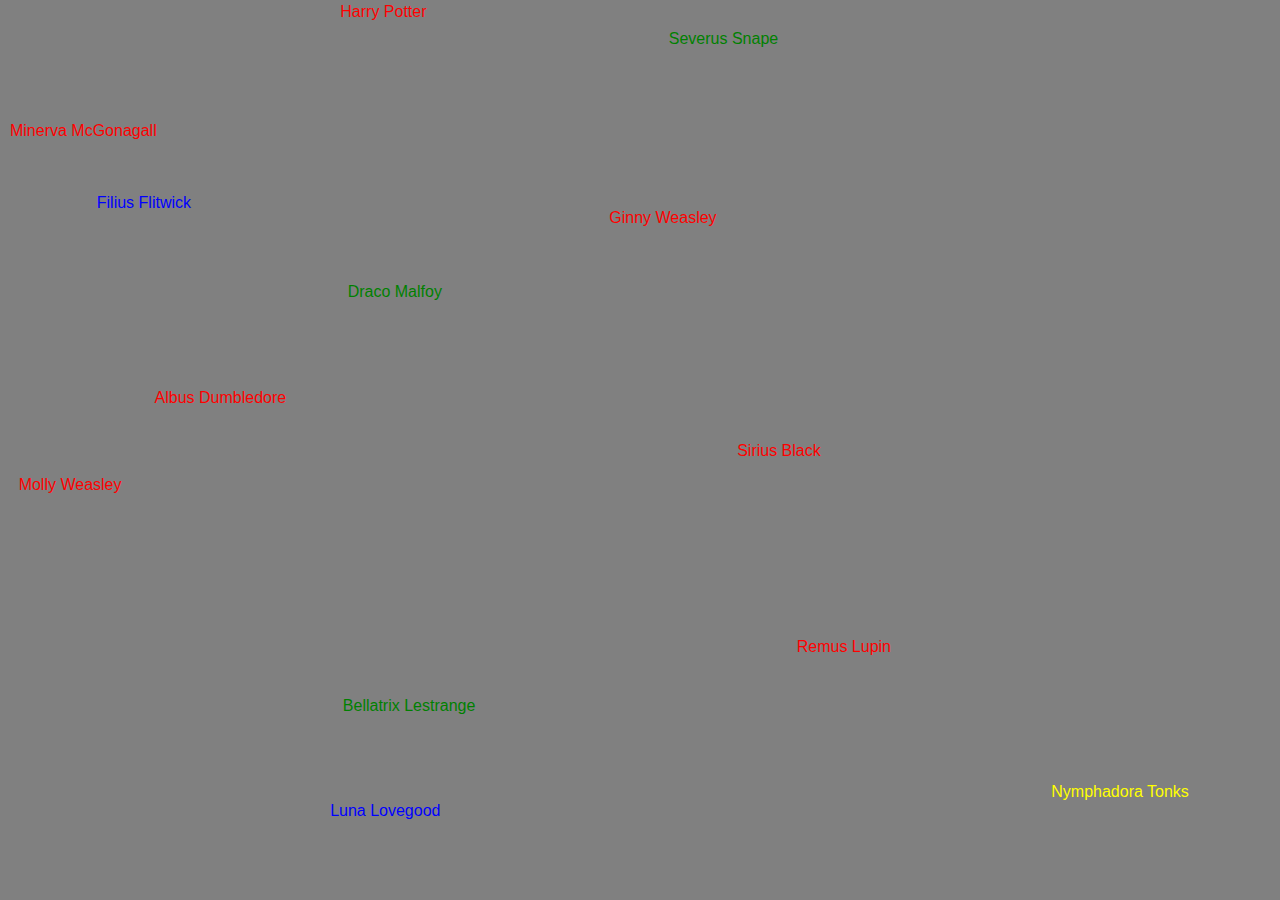
<file: index.html>
<!DOCTYPE html>
<html lang="en">
<head>
    <meta charset="UTF-8">
    <meta name="viewport" content="width=device-width, initial-scale=1.0">
    <title>#DA</title>
    <script src="script.js" defer></script>
    <link rel="stylesheet" href="styles.css">
    <style>
        body{
            background-color: #808080;
            margin: 0;
        }
        .owner-popup {
            display: none;
            position: absolute;
            background-color: #f9f9f9;
            border: 1px solid #ccc;
            padding: 5px;
            border-radius: 5px;
        }
    </style>
</head>
<body>
<div id="ownerPopup" class="owner-popup"></div>
</body>
</html>
</file>
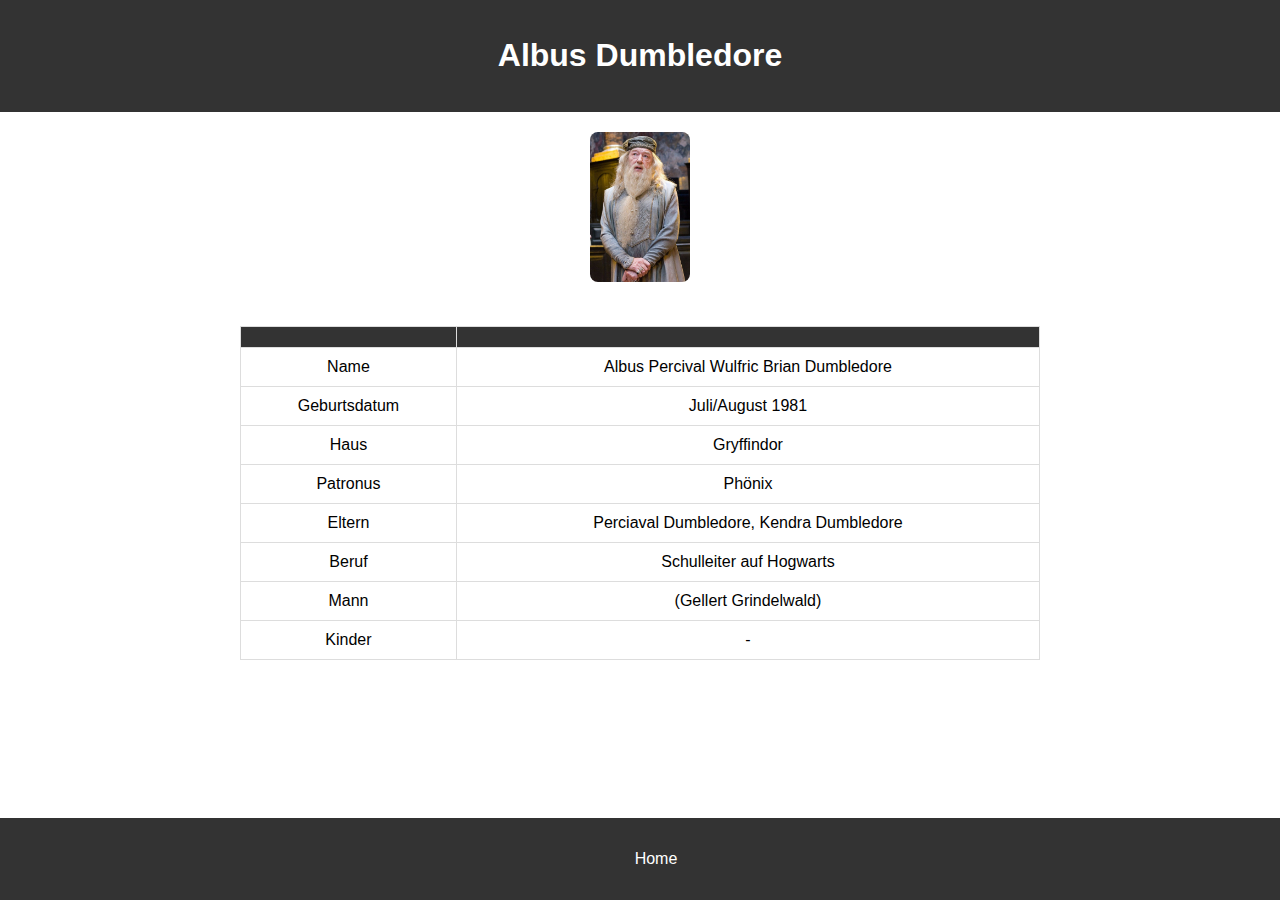
<file: characters/albus-dumbledore.html>
<!DOCTYPE html>
<html lang="en">
<head>
    <meta charset="UTF-8">
    <meta name="viewport" content="width=device-width, initial-scale=1.0">
    <link rel="stylesheet" href="style_char.css">
    <title>Albus Dumbledore</title>
</head>
<body>

<header>
    <h1>Albus Dumbledore</h1>
</header>

<section id="main-content">
    <img src="../pics/albus-dumbledore.jpg" alt="Albus Dumbledore" width="100px" height="150px">

    <table>
        <tr>
            <th></th>
            <th></th>
        </tr>
        <tr>
            <td>Name</td>
            <td>Albus Percival Wulfric Brian Dumbledore</td>
        </tr>
        <tr>
            <td>Geburtsdatum</td>
            <td>Juli/August 1981</td>
        </tr>
        <tr>
            <td>Haus</td>
            <td>Gryffindor</td>
        </tr>
        <tr>
            <td>Patronus</td>
            <td>Phönix</td>
        </tr>
        <tr>
            <td>Eltern</td>
            <td>Perciaval Dumbledore, Kendra Dumbledore</td>
        </tr>
        <tr>
            <td>Beruf</td>
            <td>Schulleiter auf Hogwarts</td>
        </tr>
        <tr>
            <td>Mann</td>
            <td>(Gellert Grindelwald)</td>
        </tr>
        <tr>
            <td>Kinder</td>
            <td>-</td>
        </tr>
    </table>
</section>
<footer>
    <p><a href="../index.html">Home</a></p>
</footer>
</body>
</html>
</file>
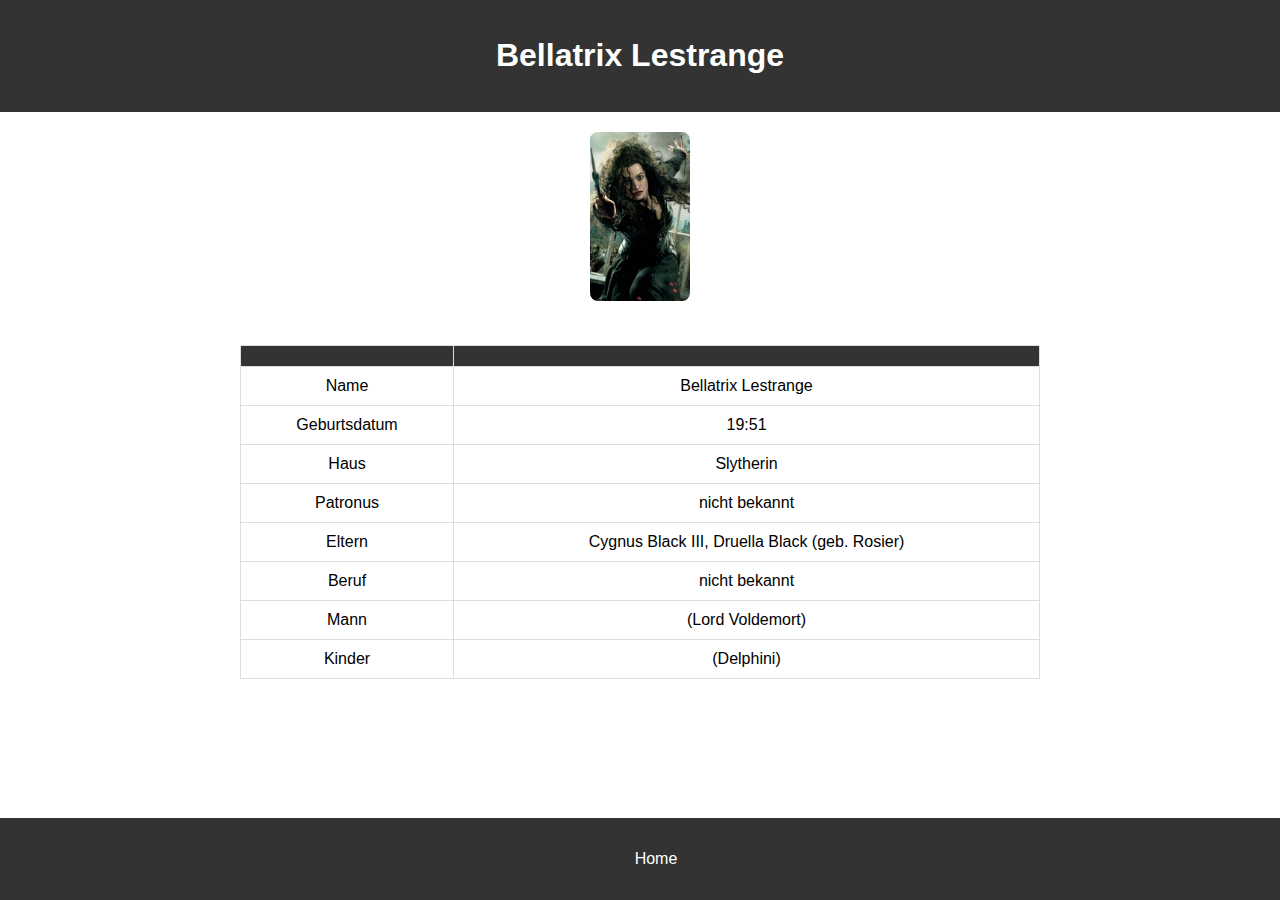
<file: characters/bellatrix-lestrange.html>
<!DOCTYPE html>
<html lang="en">
<head>
    <meta charset="UTF-8">
    <meta name="viewport" content="width=device-width, initial-scale=1.0">
    <link rel="stylesheet" href="style_char.css">
    <title>Bellatrix Lestrange</title>
</head>
<body>

<header>
    <h1>Bellatrix Lestrange</h1>
</header>

<section id="main-content">
    <img src="../pics/bellatrix-lestrange.jpg" alt="Bellatrix Lestrange" width="100px" height="150px">

    <table>
        <tr>
            <th></th>
            <th></th>
        </tr>
        <tr>
            <td>Name</td>
            <td>Bellatrix Lestrange</td>
        </tr>
        <tr>
            <td>Geburtsdatum</td>
            <td>19:51</td>
        </tr>
        <tr>
            <td>Haus</td>
            <td>Slytherin</td>
        </tr>
        <tr>
            <td>Patronus</td>
            <td>nicht bekannt</td>
        </tr>
        <tr>
            <td>Eltern</td>
            <td>Cygnus Black III, Druella Black (geb. Rosier)</td>
        </tr>
        <tr>
            <td>Beruf</td>
            <td>nicht bekannt</td>
        </tr>
        <tr>
            <td>Mann</td>
            <td>(Lord Voldemort)</td>
        </tr>
        <tr>
            <td>Kinder</td>
            <td>(Delphini)</td>
        </tr>
    </table>
</section>
<footer>
    <p><a href="../index.html">Home</a></p>
</footer>
</body>
</html>
</file>
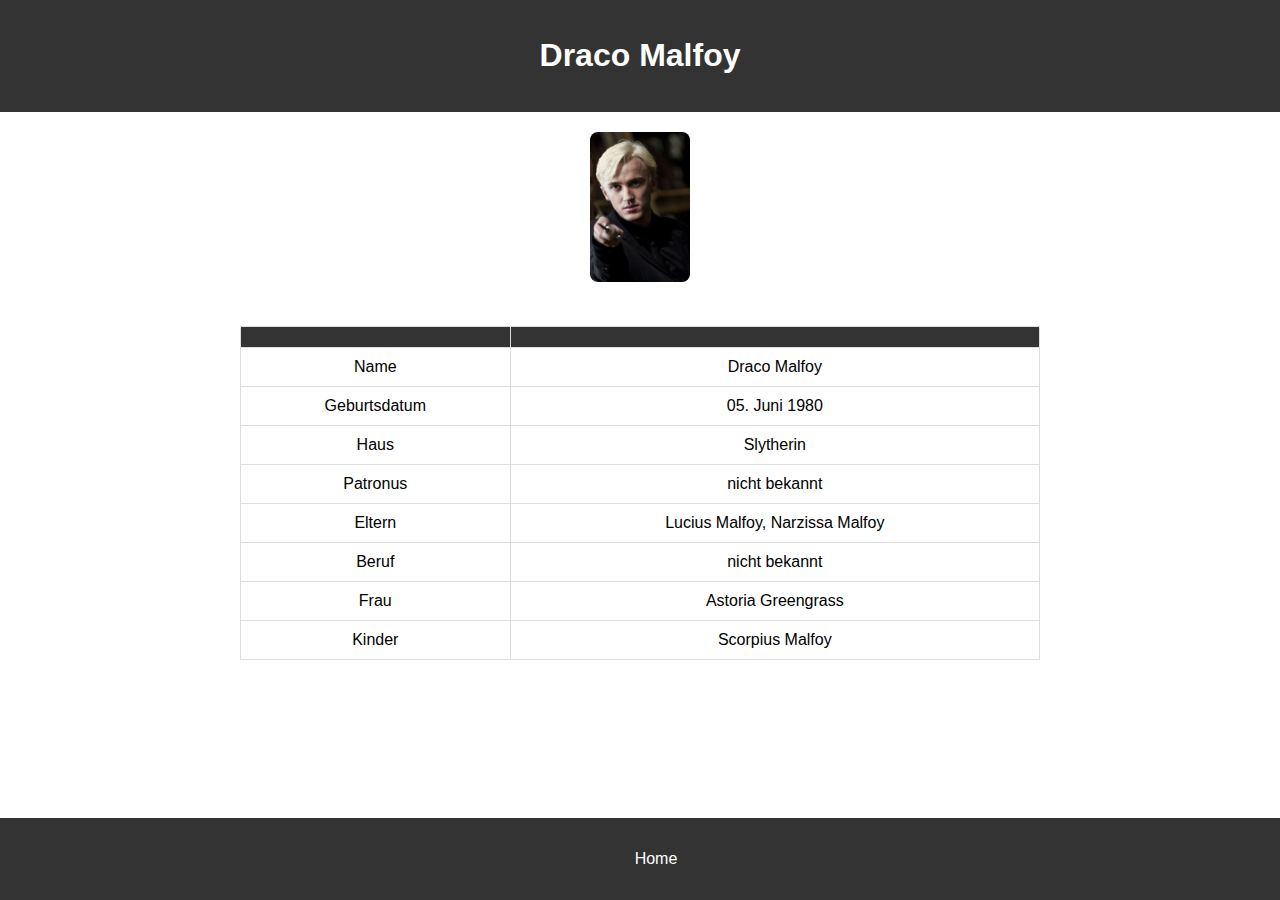
<file: characters/draco-malfoy.html>
<!DOCTYPE html>
<html lang="en">
<head>
    <meta charset="UTF-8">
    <meta name="viewport" content="width=device-width, initial-scale=1.0">
    <link rel="stylesheet" href="style_char.css">
    <title>Draco Malfoy</title>
</head>
<body>

<header>
    <h1>Draco Malfoy</h1>
</header>

<section id="main-content">
    <img src="../pics/draco-malfoy.jpg" alt="Draco Malfoy" width="100px" height="150px">

    <table>
        <tr>
            <th></th>
            <th></th>
        </tr>
        <tr>
            <td>Name</td>
            <td>Draco Malfoy</td>
        </tr>
        <tr>
            <td>Geburtsdatum</td>
            <td>05. Juni 1980</td>
        </tr>
        <tr>
            <td>Haus</td>
            <td>Slytherin</td>
        </tr>
        <tr>
            <td>Patronus</td>
            <td>nicht bekannt</td>
        </tr>
        <tr>
            <td>Eltern</td>
            <td>Lucius Malfoy, Narzissa Malfoy</td>
        </tr>
        <tr>
            <td>Beruf</td>
            <td>nicht bekannt</td>
        </tr>
        <tr>
            <td>Frau</td>
            <td>Astoria Greengrass</td>
        </tr>
        <tr>
            <td>Kinder</td>
            <td>Scorpius Malfoy</td>
        </tr>
    </table>
</section>
<footer>
    <p><a href="../index.html">Home</a></p>
</footer>
</body>
</html>
</file>
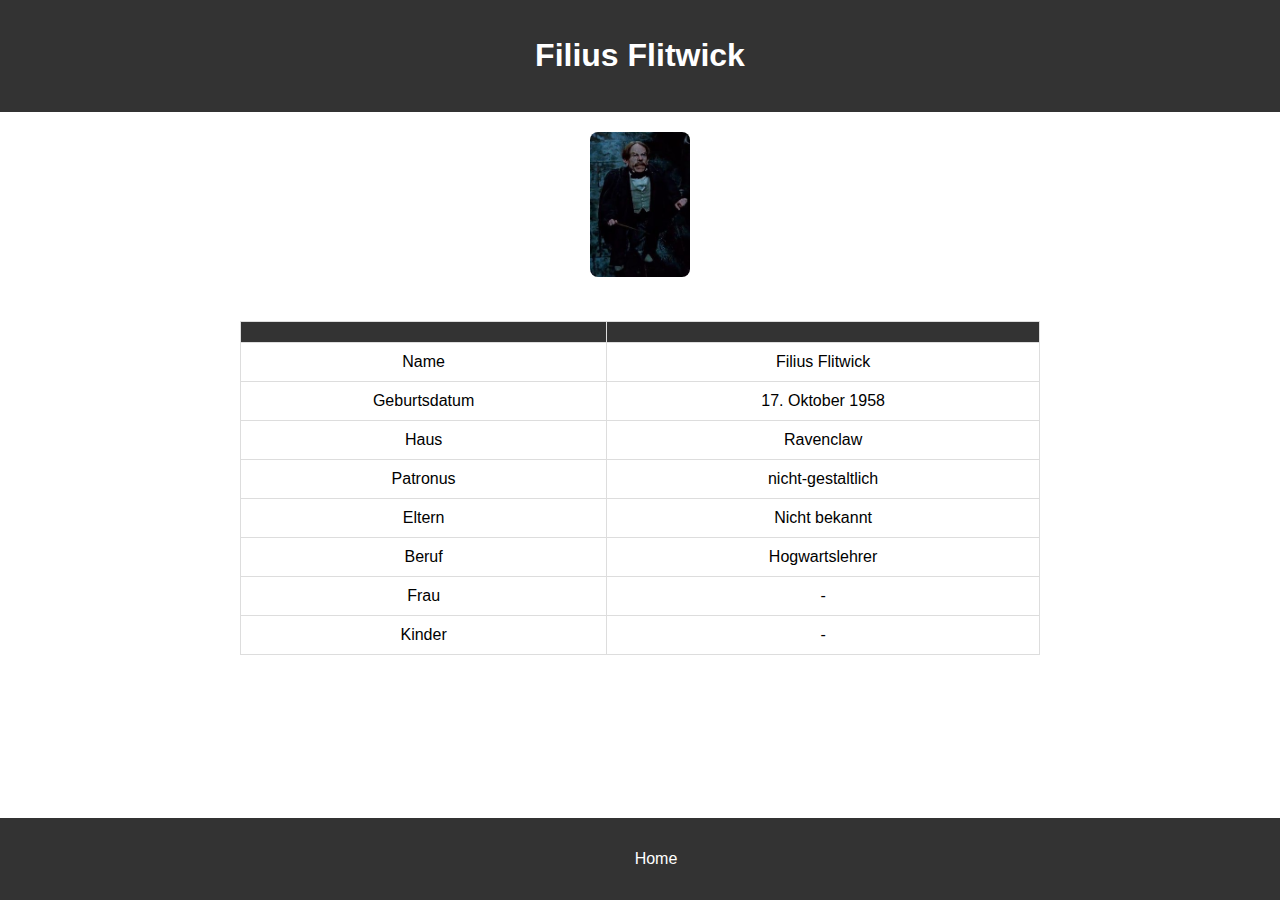
<file: characters/filius-flitwick.html>
<!DOCTYPE html>
<html lang="en">
<head>
    <meta charset="UTF-8">
    <meta name="viewport" content="width=device-width, initial-scale=1.0">
    <link rel="stylesheet" href="style_char.css">
    <title>Filius Flitwick</title>
</head>
<body>

<header>
    <h1>Filius Flitwick</h1>
</header>

<section id="main-content">
    <img src="../pics/filius-flitwick.jpg" alt="Filius Flitwick" width="100px" height="150px">

    <table>
        <tr>
            <th></th>
            <th></th>
        </tr>
        <tr>
            <td>Name</td>
            <td>Filius Flitwick</td>
        </tr>
        <tr>
            <td>Geburtsdatum</td>
            <td>17. Oktober 1958</td>
        </tr>
        <tr>
            <td>Haus</td>
            <td>Ravenclaw</td>
        </tr>
        <tr>
            <td>Patronus</td>
            <td>nicht-gestaltlich</td>
        </tr>
        <tr>
            <td>Eltern</td>
            <td>Nicht bekannt</td>
        </tr>
        <tr>
            <td>Beruf</td>
            <td>Hogwartslehrer</td>
        </tr>
        <tr>
            <td>Frau</td>
            <td>-</td>
        </tr>
        <tr>
            <td>Kinder</td>
            <td>-</td>
        </tr>
    </table>
</section>
<footer>
    <p><a href="../index.html">Home</a></p>
</footer>
</body>
</html>
</file>
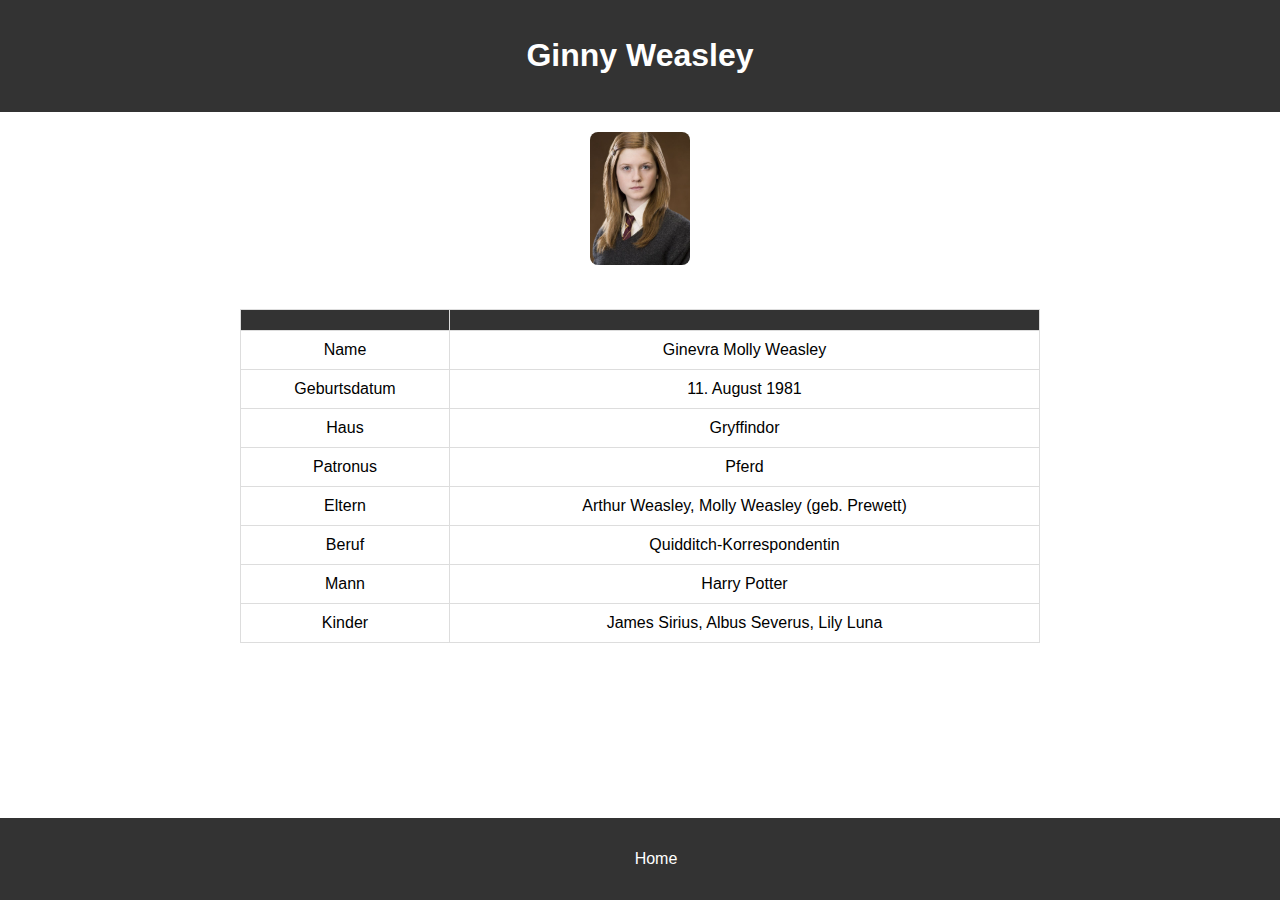
<file: characters/ginny-weasley.html>
<!DOCTYPE html>
<html lang="en">
<head>
    <meta charset="UTF-8">
    <meta name="viewport" content="width=device-width, initial-scale=1.0">
    <link rel="stylesheet" href="style_char.css">
    <title>Harry Potter</title>
</head>
<body>

<header>
    <h1>Ginny Weasley</h1>
</header>

<section id="main-content">
    <img src="../pics/ginny-weasley.jpg" alt="Ginny Weasley" width="100px" height="150px">

    <table>
        <tr>
            <th></th>
            <th></th>
        </tr>
        <tr>
            <td>Name</td>
            <td>Ginevra Molly Weasley</td>
        </tr>
        <tr>
            <td>Geburtsdatum</td>
            <td>11. August 1981</td>
        </tr>
        <tr>
            <td>Haus</td>
            <td>Gryffindor</td>
        </tr>
        <tr>
            <td>Patronus</td>
            <td>Pferd</td>
        </tr>
        <tr>
            <td>Eltern</td>
            <td>Arthur Weasley, Molly Weasley (geb. Prewett)</td>
        </tr>
        <tr>
            <td>Beruf</td>
            <td>Quidditch-Korrespondentin</td>
        </tr>
        <tr>
            <td>Mann</td>
            <td>Harry Potter</td>
        </tr>
        <tr>
            <td>Kinder</td>
            <td>James Sirius, Albus Severus, Lily Luna</td>
        </tr>
    </table>
</section>
<footer>
    <p><a href="../index.html">Home</a></p>
</footer>
</body>
</html>
</file>
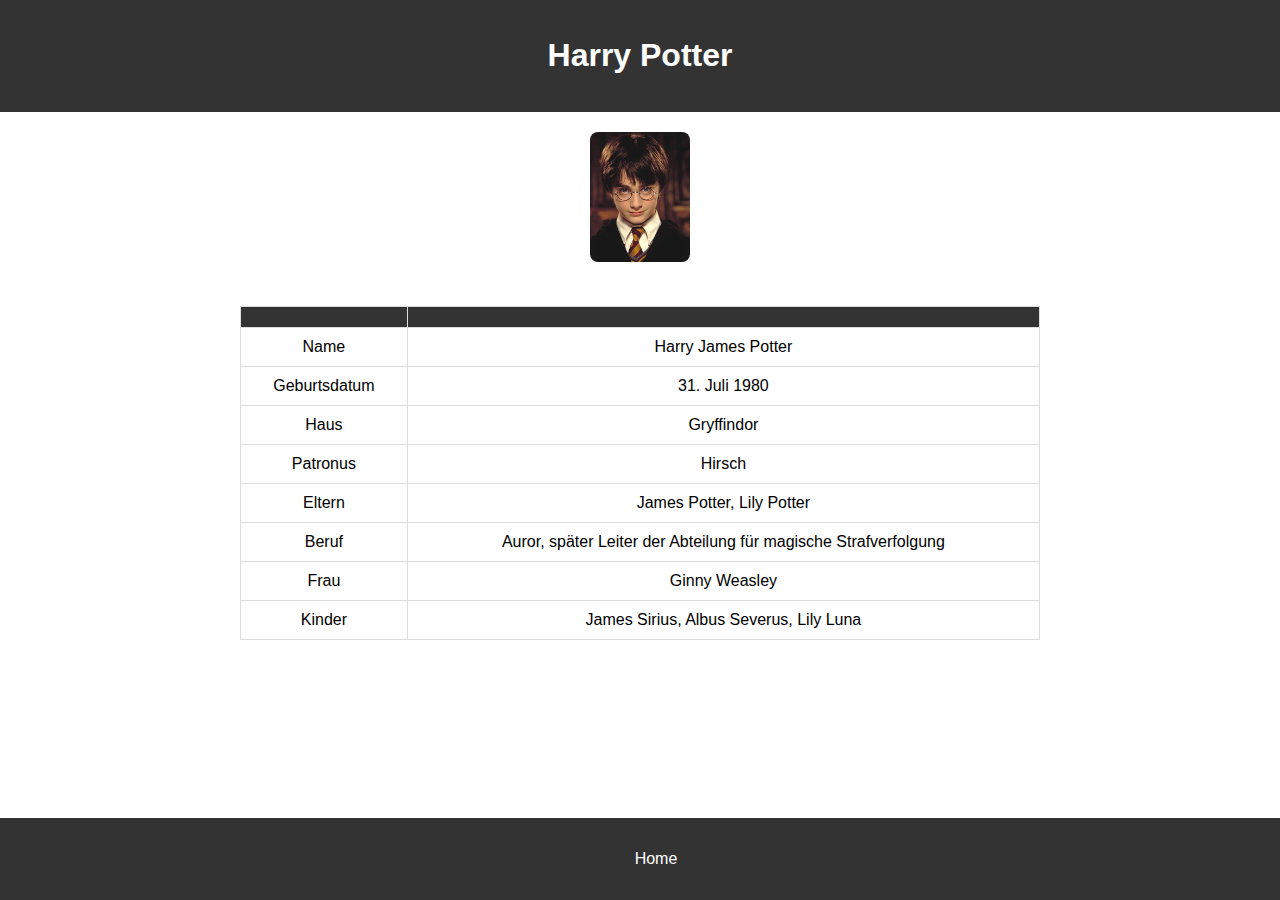
<file: characters/harry-potter.html>
<!DOCTYPE html>
<html lang="en">
<head>
    <meta charset="UTF-8">
    <meta name="viewport" content="width=device-width, initial-scale=1.0">
    <link rel="stylesheet" href="style_char.css">
    <title>Harry Potter</title>
</head>
<body>

<header>
    <h1>Harry Potter</h1>
</header>

<section id="main-content">
    <img src="../pics/harry-potter.jpg" alt="Harry Potter" width="100px" height="150px">

    <table>
        <tr>
            <th></th>
            <th></th>
        </tr>
        <tr>
            <td>Name</td>
            <td>Harry James Potter</td>
        </tr>
        <tr>
            <td>Geburtsdatum</td>
            <td>31. Juli 1980</td>
        </tr>
        <tr>
            <td>Haus</td>
            <td>Gryffindor</td>
        </tr>
        <tr>
            <td>Patronus</td>
            <td>Hirsch</td>
        </tr>
        <tr>
            <td>Eltern</td>
            <td>James Potter, Lily Potter</td>
        </tr>
        <tr>
            <td>Beruf</td>
            <td>Auror, später Leiter der Abteilung für magische Strafverfolgung</td>
        </tr>
        <tr>
            <td>Frau</td>
            <td>Ginny Weasley</td>
        </tr>
        <tr>
            <td>Kinder</td>
            <td>James Sirius, Albus Severus, Lily Luna</td>
        </tr>
    </table>
</section>
<footer>
    <p><a href="../index.html">Home</a></p>
</footer>
</body>
</html>
</file>
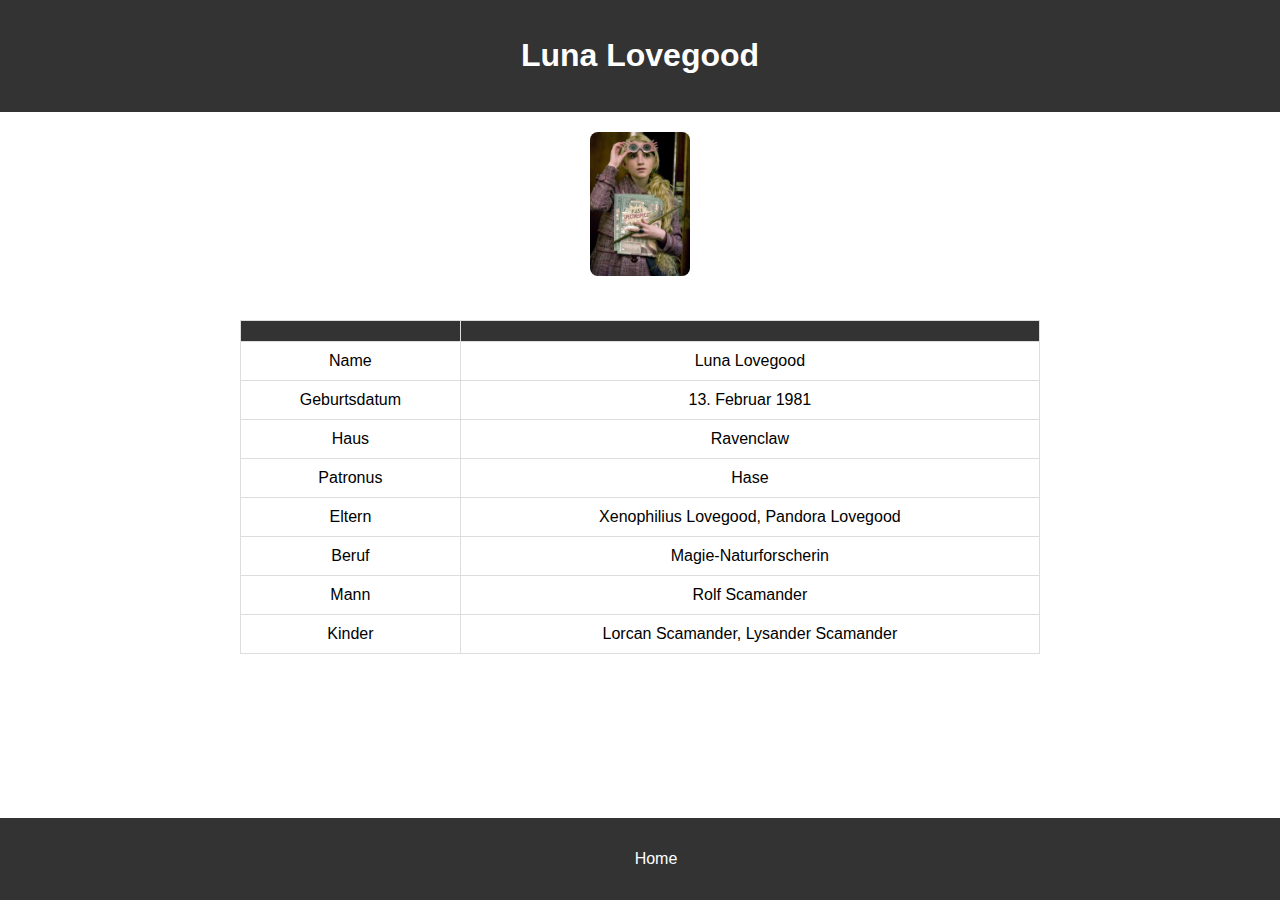
<file: characters/luna-lovegood.html>
<!DOCTYPE html>
<html lang="en">
<head>
    <meta charset="UTF-8">
    <meta name="viewport" content="width=device-width, initial-scale=1.0">
    <link rel="stylesheet" href="style_char.css">
    <title>Luna Lovegood</title>
</head>
<body>

<header>
    <h1>Luna Lovegood</h1>
</header>

<section id="main-content">
    <img src="../pics/luna-lovegood.jpg" alt="Luna Lovegood" width="100px" height="150px">

    <table>
        <tr>
            <th></th>
            <th></th>
        </tr>
        <tr>
            <td>Name</td>
            <td>Luna Lovegood</td>
        </tr>
        <tr>
            <td>Geburtsdatum</td>
            <td>13. Februar 1981</td>
        </tr>
        <tr>
            <td>Haus</td>
            <td>Ravenclaw</td>
        </tr>
        <tr>
            <td>Patronus</td>
            <td>Hase</td>
        </tr>
        <tr>
            <td>Eltern</td>
            <td>Xenophilius Lovegood, Pandora Lovegood</td>
        </tr>
        <tr>
            <td>Beruf</td>
            <td>Magie-Naturforscherin</td>
        </tr>
        <tr>
            <td>Mann</td>
            <td>Rolf Scamander</td>
        </tr>
        <tr>
            <td>Kinder</td>
            <td>Lorcan Scamander, Lysander Scamander</td>
        </tr>
    </table>
</section>
<footer>
    <p><a href="../index.html">Home</a></p>
</footer>
</body>
</html>
</file>
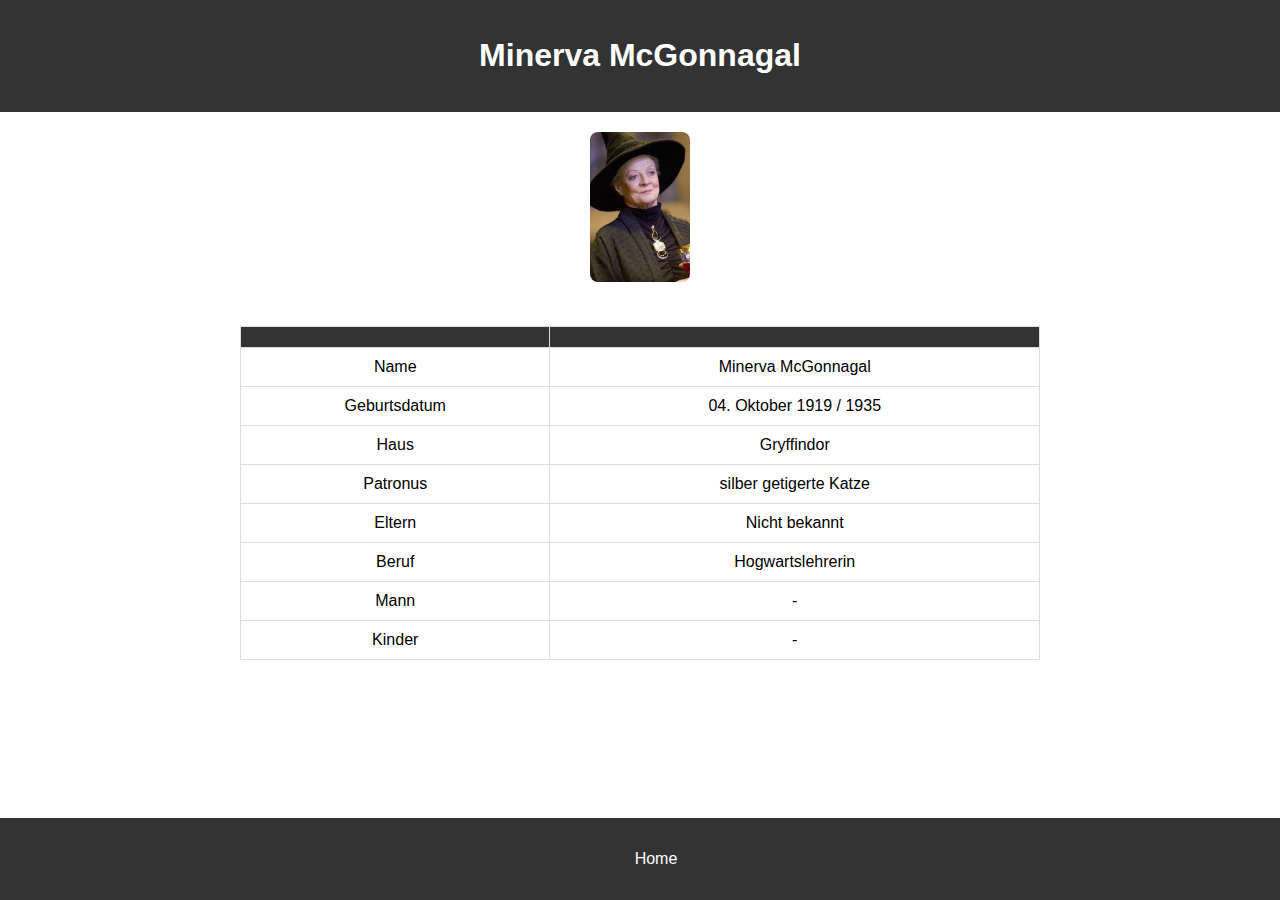
<file: characters/minerva-mcgonagall.html>
<!DOCTYPE html>
<html lang="en">
<head>
    <meta charset="UTF-8">
    <meta name="viewport" content="width=device-width, initial-scale=1.0">
    <link rel="stylesheet" href="style_char.css">
    <title>Minerva McGonnagal</title>
</head>
<body>

<header>
    <h1>Minerva McGonnagal</h1>
</header>

<section id="main-content">
    <img src="../pics/minerva-mcgonagall.jpg" alt="Minerva McGonnagal" width="100px" height="150px">

    <table>
        <tr>
            <th></th>
            <th></th>
        </tr>
        <tr>
            <td>Name</td>
            <td>Minerva McGonnagal</td>
        </tr>
        <tr>
            <td>Geburtsdatum</td>
            <td>04. Oktober 1919 / 1935</td>
        </tr>
        <tr>
            <td>Haus</td>
            <td>Gryffindor</td>
        </tr>
        <tr>
            <td>Patronus</td>
            <td>silber getigerte Katze</td>
        </tr>
        <tr>
            <td>Eltern</td>
            <td>Nicht bekannt</td>
        </tr>
        <tr>
            <td>Beruf</td>
            <td>Hogwartslehrerin</td>
        </tr>
        <tr>
            <td>Mann</td>
            <td>-</td>
        </tr>
        <tr>
            <td>Kinder</td>
            <td>-</td>
        </tr>
    </table>
</section>
<footer>
    <p><a href="../index.html">Home</a></p>
</footer>
</body>
</html>
</file>
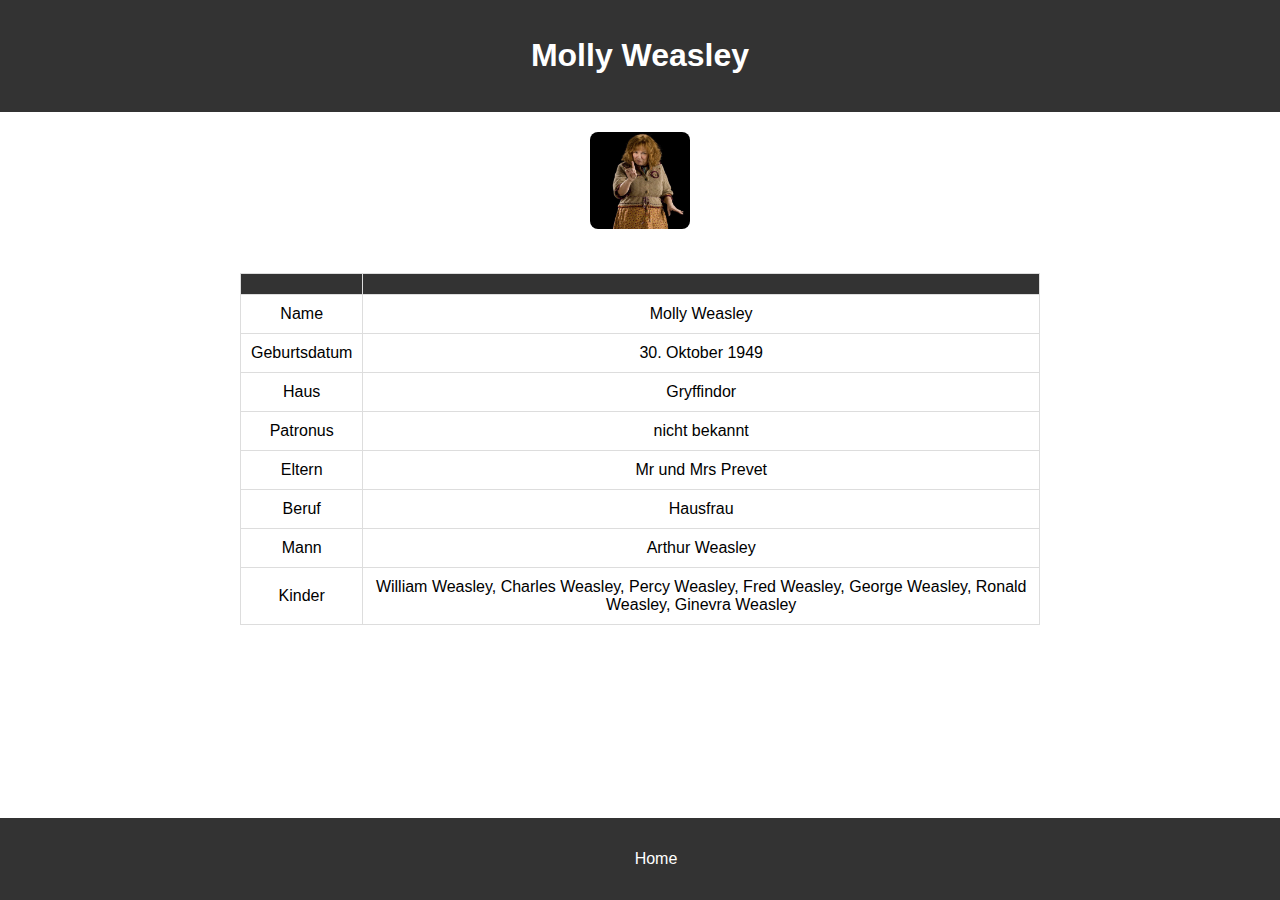
<file: characters/molly-weasley.html>
<!DOCTYPE html>
<html lang="en">
<head>
    <meta charset="UTF-8">
    <meta name="viewport" content="width=device-width, initial-scale=1.0">
    <link rel="stylesheet" href="style_char.css">
    <title>Molly Weasley</title>
</head>
<body>

<header>
    <h1>Molly Weasley</h1>
</header>

<section id="main-content">
    <img src="../pics/molly-weasley.jpg" alt="Molly Weasley" width="100px" height="150px">

    <table>
        <tr>
            <th></th>
            <th></th>
        </tr>
        <tr>
            <td>Name</td>
            <td>Molly Weasley</td>
        </tr>
        <tr>
            <td>Geburtsdatum</td>
            <td>30. Oktober 1949</td>
        </tr>
        <tr>
            <td>Haus</td>
            <td>Gryffindor</td>
        </tr>
        <tr>
            <td>Patronus</td>
            <td>nicht bekannt</td>
        </tr>
        <tr>
            <td>Eltern</td>
            <td>Mr und Mrs Prevet</td>
        </tr>
        <tr>
            <td>Beruf</td>
            <td>Hausfrau</td>
        </tr>
        <tr>
            <td>Mann</td>
            <td>Arthur Weasley</td>
        </tr>
        <tr>
            <td>Kinder</td>
            <td>William Weasley, Charles Weasley, Percy Weasley, Fred Weasley, George Weasley, Ronald Weasley, Ginevra
                Weasley
            </td>
        </tr>
    </table>
</section>
<footer>
    <p><a href="../index.html">Home</a></p>
</footer>
</body>
</html>
</file>
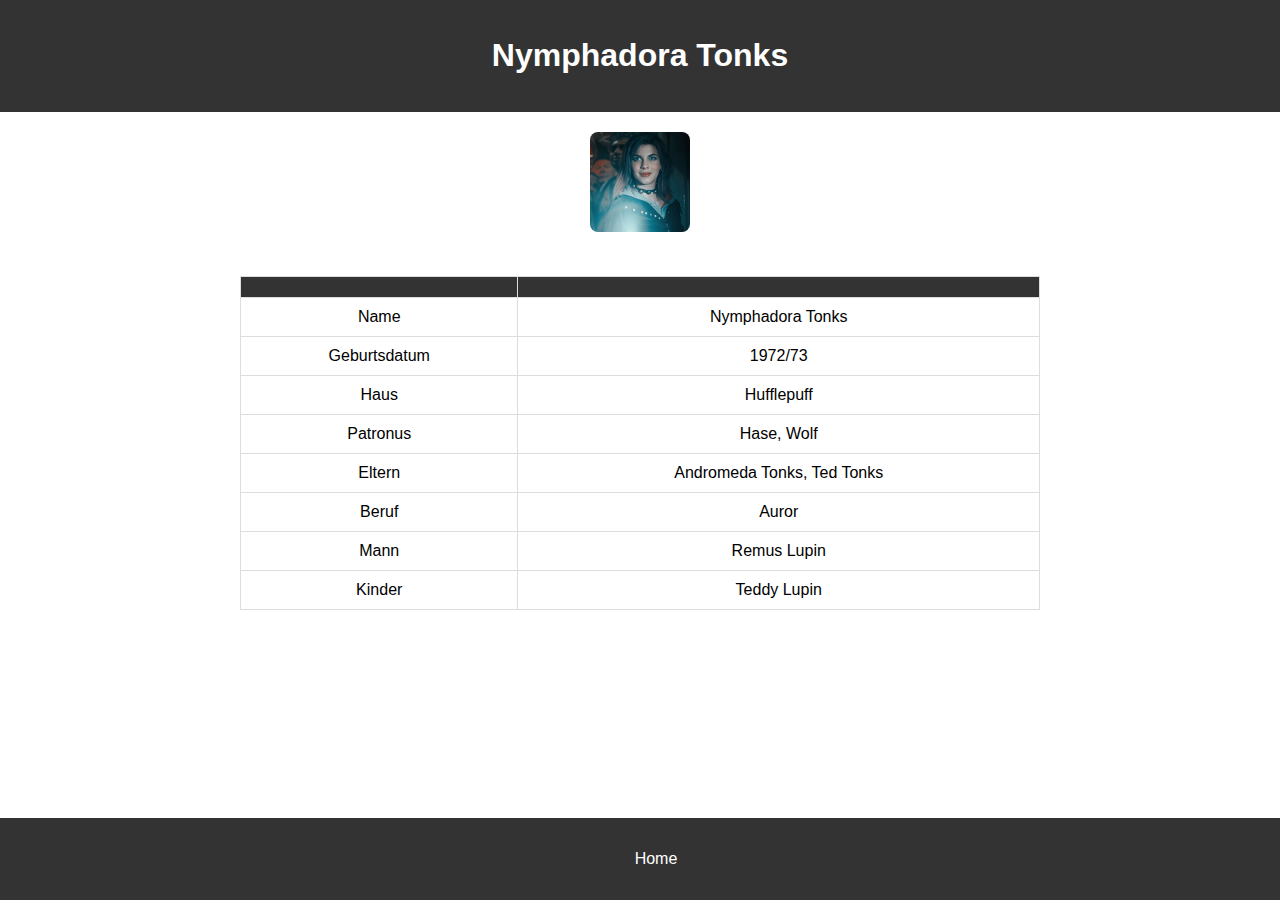
<file: characters/nymphadora-tonks.html>
<!DOCTYPE html>
<html lang="en">
<head>
    <meta charset="UTF-8">
    <meta name="viewport" content="width=device-width, initial-scale=1.0">
    <link rel="stylesheet" href="style_char.css">
    <title>Nymphadora Tonks</title>
</head>
<body>

<header>
    <h1>Nymphadora Tonks</h1>
</header>

<section id="main-content">
    <img src="../pics/nymphadora-tonks.jpg" alt="Nymphadora Tonks" width="100px" height="150px">

    <table>
        <tr>
            <th></th>
            <th></th>
        </tr>
        <tr>
            <td>Name</td>
            <td>Nymphadora Tonks</td>
        </tr>
        <tr>
            <td>Geburtsdatum</td>
            <td>1972/73</td>
        </tr>
        <tr>
            <td>Haus</td>
            <td>Hufflepuff</td>
        </tr>
        <tr>
            <td>Patronus</td>
            <td>Hase, Wolf</td>
        </tr>
        <tr>
            <td>Eltern</td>
            <td>Andromeda Tonks, Ted Tonks</td>
        </tr>
        <tr>
            <td>Beruf</td>
            <td>Auror</td>
        </tr>
        <tr>
            <td>Mann</td>
            <td>Remus Lupin</td>
        </tr>
        <tr>
            <td>Kinder</td>
            <td>Teddy Lupin</td>
        </tr>
    </table>
</section>
<footer>
    <p><a href="../index.html">Home</a></p>
</footer>
</body>
</html>
</file>
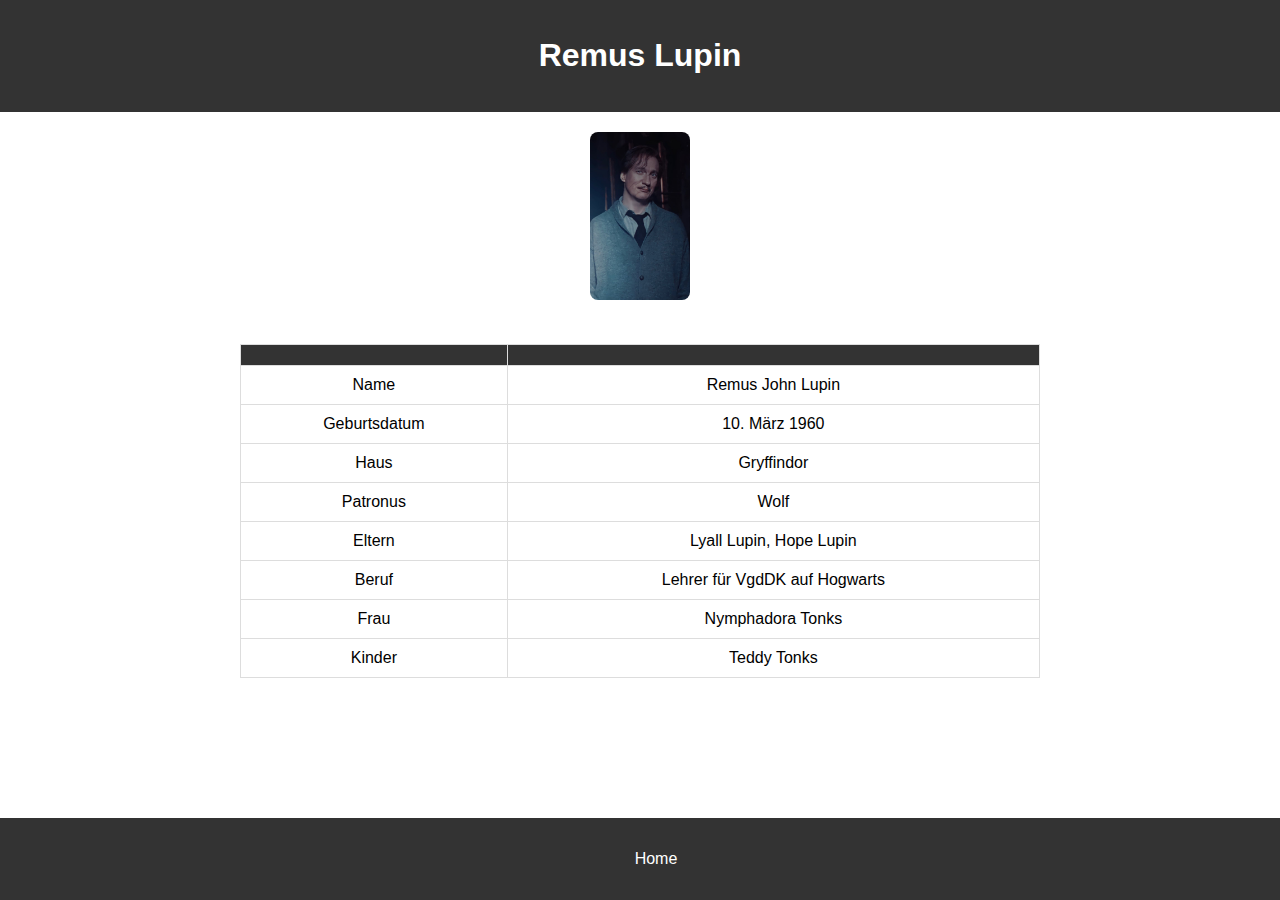
<file: characters/remus-lupin.html>
<!DOCTYPE html>
<html lang="en">
<head>
    <meta charset="UTF-8">
    <meta name="viewport" content="width=device-width, initial-scale=1.0">
    <link rel="stylesheet" href="style_char.css">
    <title>Remus Lupin</title>
</head>
<body>

<header>
    <h1>Remus Lupin</h1>
</header>

<section id="main-content">
    <img src="../pics/remus-lupin.jpg" alt="Remus Lupin" width="100px" height="150px">

    <table>
        <tr>
            <th></th>
            <th></th>
        </tr>
        <tr>
            <td>Name</td>
            <td>Remus John Lupin</td>
        </tr>
        <tr>
            <td>Geburtsdatum</td>
            <td>10. März 1960</td>
        </tr>
        <tr>
            <td>Haus</td>
            <td>Gryffindor</td>
        </tr>
        <tr>
            <td>Patronus</td>
            <td>Wolf</td>
        </tr>
        <tr>
            <td>Eltern</td>
            <td>Lyall Lupin, Hope Lupin</td>
        </tr>
        <tr>
            <td>Beruf</td>
            <td>Lehrer für VgdDK auf Hogwarts</td>
        </tr>
        <tr>
            <td>Frau</td>
            <td>Nymphadora Tonks</td>
        </tr>
        <tr>
            <td>Kinder</td>
            <td>Teddy Tonks</td>
        </tr>
    </table>
</section>
<footer>
    <p><a href="../index.html">Home</a></p>
</footer>
</body>
</html>
</file>
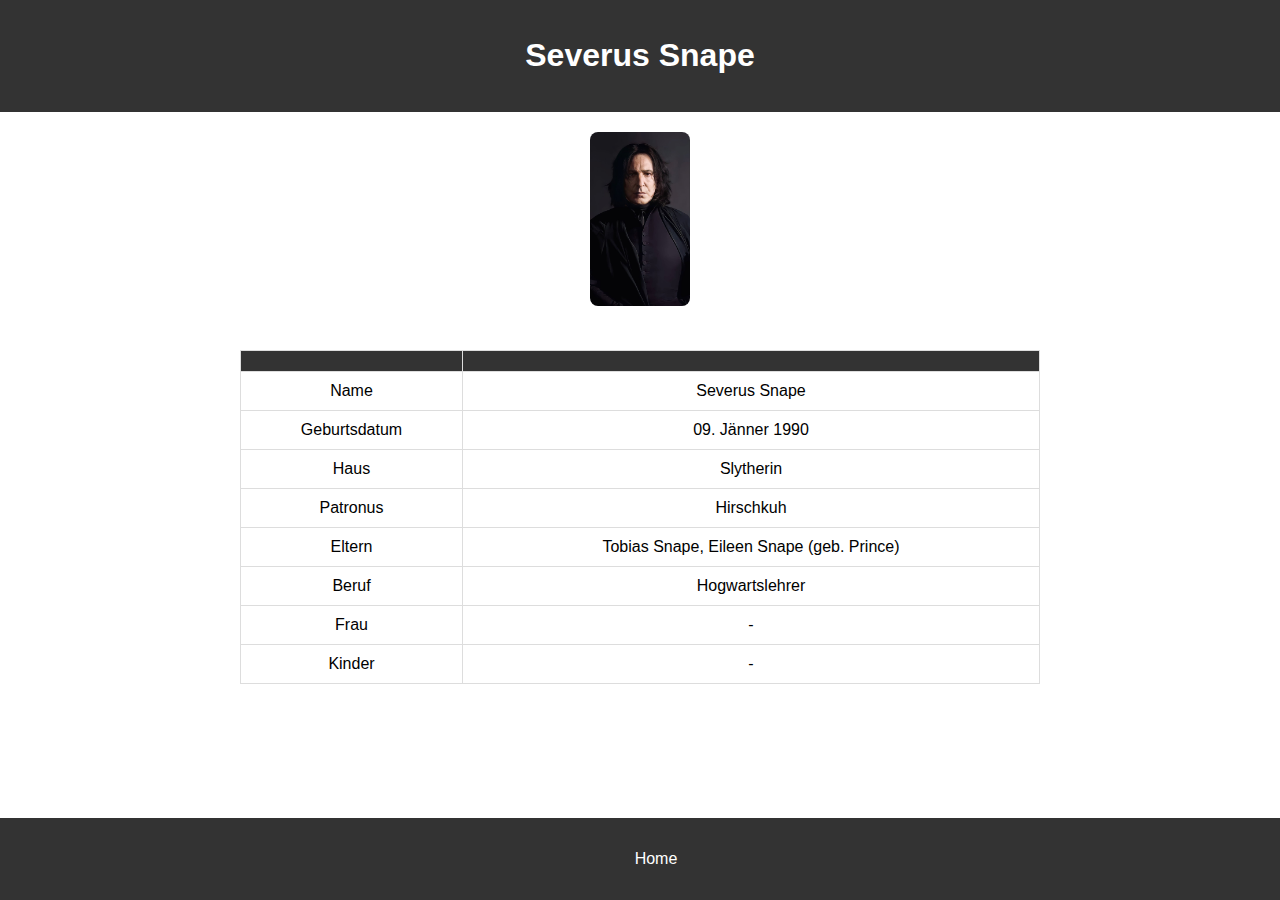
<file: characters/severus-snape.html>
<!DOCTYPE html>
<html lang="en">
<head>
    <meta charset="UTF-8">
    <meta name="viewport" content="width=device-width, initial-scale=1.0">
    <link rel="stylesheet" href="style_char.css">
    <title>Severus Snape</title>
</head>
<body>

<header>
    <h1>Severus Snape</h1>
</header>

<section id="main-content">
    <img src="../pics/severus-snape.jpg" alt="Severus Snape" width="100px" height="150px">

    <table>
        <tr>
            <th></th>
            <th></th>
        </tr>
        <tr>
            <td>Name</td>
            <td>Severus Snape</td>
        </tr>
        <tr>
            <td>Geburtsdatum</td>
            <td>09. Jänner 1990</td>
        </tr>
        <tr>
            <td>Haus</td>
            <td>Slytherin</td>
        </tr>
        <tr>
            <td>Patronus</td>
            <td>Hirschkuh</td>
        </tr>
        <tr>
            <td>Eltern</td>
            <td>Tobias Snape, Eileen Snape (geb. Prince)</td>
        </tr>
        <tr>
            <td>Beruf</td>
            <td>Hogwartslehrer</td>
        </tr>
        <tr>
            <td>Frau</td>
            <td>-</td>
        </tr>
        <tr>
            <td>Kinder</td>
            <td>-</td>
        </tr>
    </table>
</section>
<footer>
    <p><a href="../index.html">Home</a></p>
</footer>
</body>
</html>
</file>
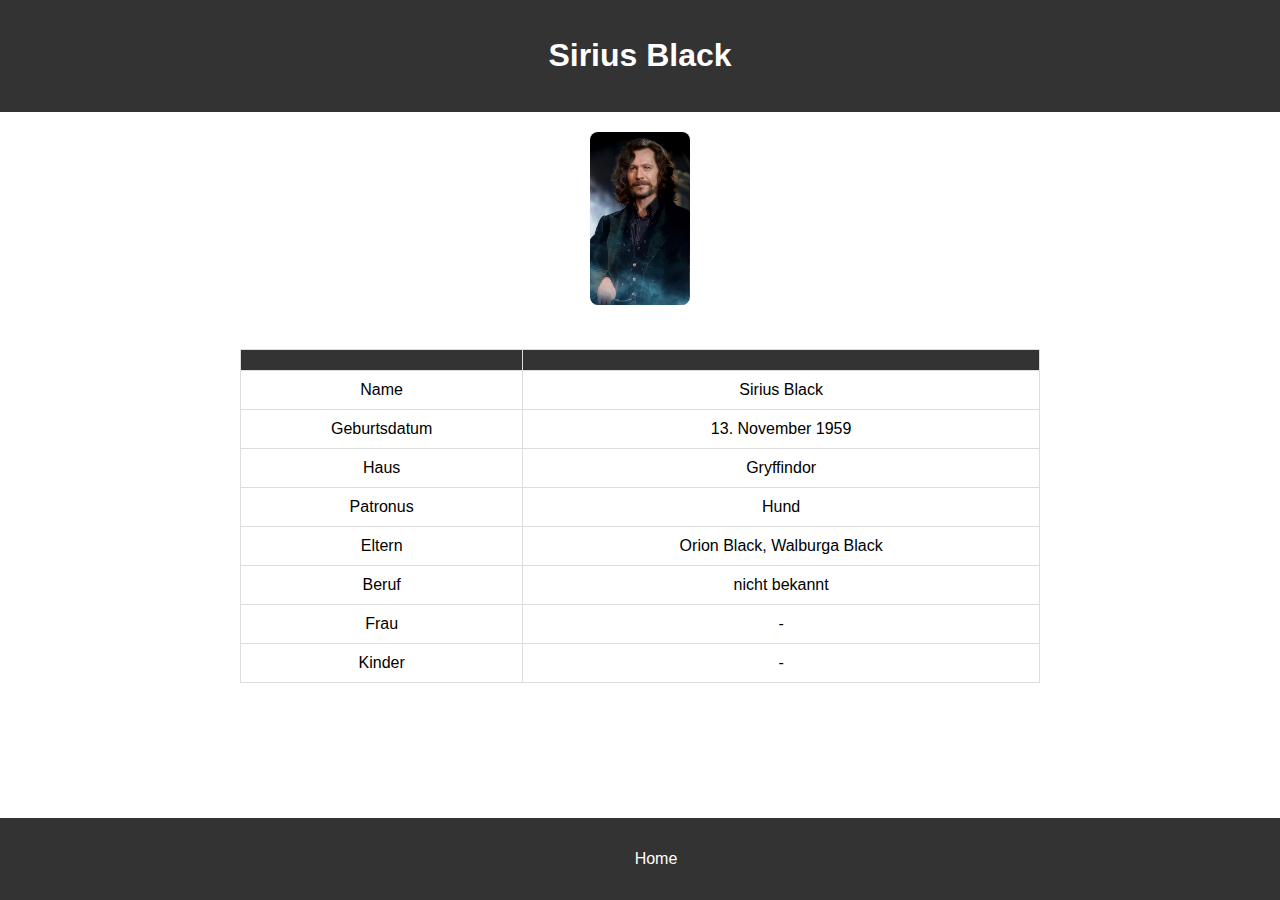
<file: characters/sirius-black.html>
<!DOCTYPE html>
<html lang="en">
<head>
    <meta charset="UTF-8">
    <meta name="viewport" content="width=device-width, initial-scale=1.0">
    <link rel="stylesheet" href="style_char.css">
    <title>Sirius Black</title>
</head>
<body>

<header>
    <h1>Sirius Black</h1>
</header>

<section id="main-content">
    <img src="../pics/sirius-black.jpg" alt="Sirius Black" width="100px" height="150px">

    <table>
        <tr>
            <th></th>
            <th></th>
        </tr>
        <tr>
            <td>Name</td>
            <td>Sirius Black</td>
        </tr>
        <tr>
            <td>Geburtsdatum</td>
            <td>13. November 1959</td>
        </tr>
        <tr>
            <td>Haus</td>
            <td>Gryffindor</td>
        </tr>
        <tr>
            <td>Patronus</td>
            <td>Hund</td>
        </tr>
        <tr>
            <td>Eltern</td>
            <td>Orion Black, Walburga Black</td>
        </tr>
        <tr>
            <td>Beruf</td>
            <td>nicht bekannt</td>
        </tr>
        <tr>
            <td>Frau</td>
            <td>-</td>
        </tr>
        <tr>
            <td>Kinder</td>
            <td>-</td>
        </tr>
    </table>
</section>
<footer>
    <p><a href="../index.html">Home</a></p>
</footer>
</body>
</html>
</file>
<file: styles.css>
body {
    font-family: 'Arial', sans-serif;
    margin: 0;
    overflow: hidden; /* Verhindert das Scrollen der Seite */
}

h1 {
    text-align: center;
}

.name {
    position: absolute;
    cursor: pointer;
    font-size: 16px;
    color: #333;
    text-align: center;
    white-space: nowrap;
}

.house {
    font-size: 20px;
    margin-right: 5px;
}

.owner-popup {
    display: none;
    position: absolute;
    background-color: #f9f9f9;
    border: 1px solid #ccc;
    padding: 5px;
    border-radius: 5px;
    font-size: 14px;
}

.name:hover {
    text-decoration: underline;
}

.name:hover + .owner-popup {
    display: block;
}
</file>
<file: characters/style_char.css>
body {
    font-family: 'Arial', sans-serif;
    margin: 0;
    padding: 0;
}

header {
    background-color: #333;
    color: #fff;
    text-align: center;
    padding: 1em;
}

#main-content {
    max-width: 800px;
    margin: 20px auto;
    text-align: center;
}

img {
    max-width: 100%;
    height: auto;
    border-radius: 8px;
    margin-bottom: 20px;
}

table {
    width: 100%;
    border-collapse: collapse;
    margin-top: 20px;
}

th, td {
    padding: 10px;
    border: 1px solid #ddd;
}

th {
    background-color: #333;
    color: #fff;
}
footer {
    background-color: #333;
    color: #fff;
    text-align: center;
    padding: 1em;
    position: fixed;
    bottom: 0;
    width: 100%;
}

footer a {
    color: #fff;
    text-decoration: none;
}
</file>
